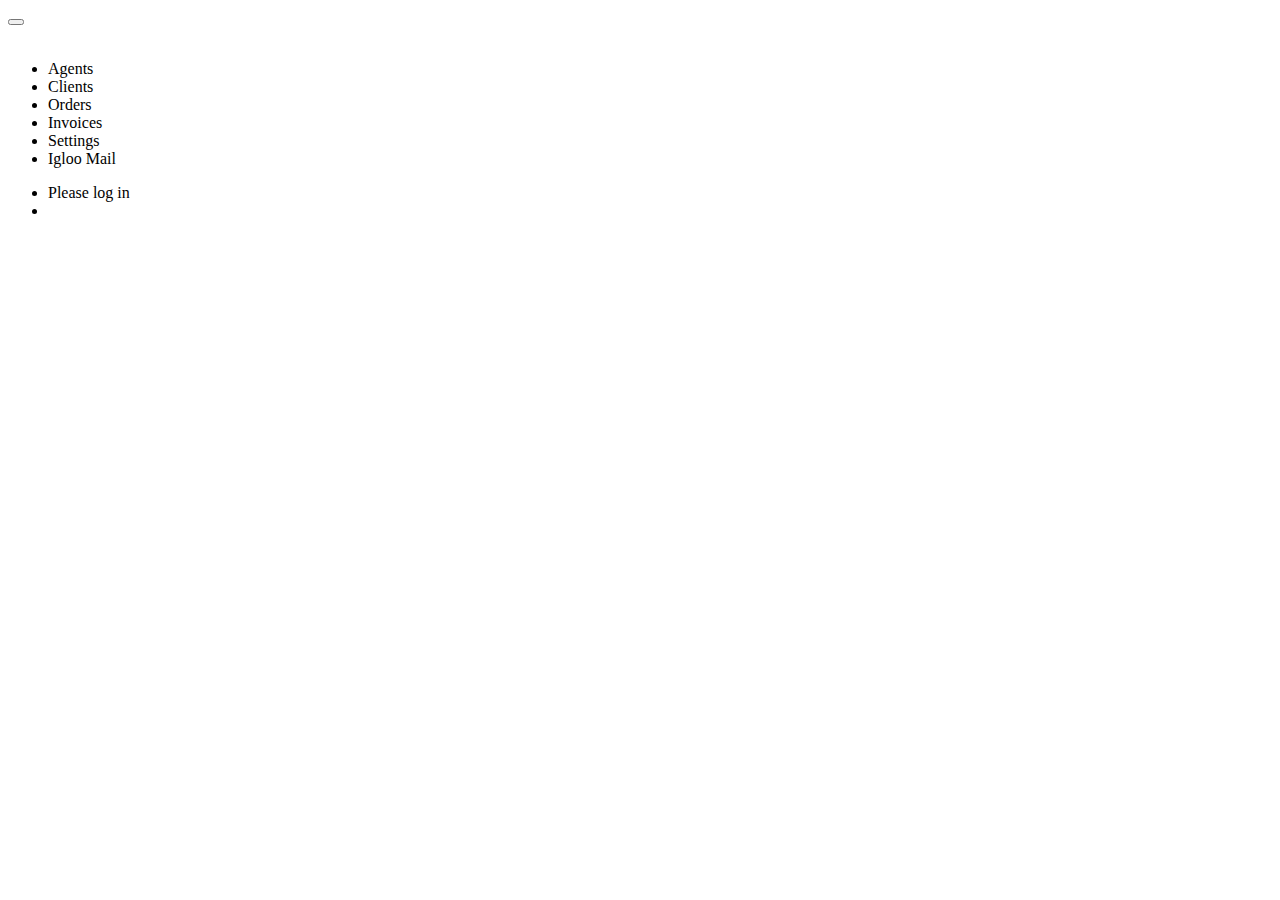
<file: src/main/resources/templates/common/navbar.html>
<!DOCTYPE html>
<html lang="en" xmlns:th="http://www.thymeleaf.org">
  <head>
    <meta charset="UTF-8" />
    <meta http-equiv="X-UA-Compatible" content="IE=edge" />
    <meta name="viewport" content="width=device-width, initial-scale=1.0" />
    <title>Document</title>
  </head>
  <body>
    <nav class="navbar navbar-expand-lg fixed-top navbar-dark bg-dark" th:fragment="navbar">
      <a class="navbar-brand" href="/home"><i class="fas fa-igloo"></i></a>
      <button
        class="navbar-toggler"
        type="button"
        data-toggle="collapse"
        data-target="#navbarSupportedContent"
        aria-controls="navbarSupportedContent"
        aria-expanded="false"
        aria-label="Toggle navigation"
      >
        <span class="navbar-toggler-icon"></span>
      </button>
      <div class="collapse navbar-collapse" id="navbarSupportedContent">
        <ul class="navbar-nav mr-auto">
          <label class="nav-brand mr-5 mt-2" style="color: white; font-family: 'Titillium Web', sans-serif"
            ><b>Igloo</b></label
          >
          <li role="button" onclick="window.location.href='/agent'" class="nav-item">
            <span class="nav-link">
              <span th:class="${title_section == 1} ? 'nav-location-font' : ''">Agents</span>
            </span>
          </li>
          <li role="button" onclick="window.location.href='/client'" class="nav-item">
            <span class="nav-link">
              <span th:class="${title_section == 2} ? 'nav-location-font' : ''">Clients</span>
            </span>
          </li>
          <li role="button" onclick="window.location.href='/order'" class="nav-item">
            <span class="nav-link">
              <span th:class="${title_section == 3} ? 'nav-location-font' : ''">Orders</span>
            </span>
          </li>
          <li role="button" onclick="window.location.href='/invoice'" class="nav-item">
            <span class="nav-link">
              <span th:class="${title_section == 4} ? 'nav-location-font' : ''">Invoices</span>
            </span>
          </li>
          <li role="button" onclick="window.location.href='/settings'" class="nav-item">
            <span class="nav-link">
              <span th:class="${title_section == 5} ? 'nav-location-font' : ''">Settings</span>
            </span>
          </li>
          <li role="button" onclick="window.location.href='/mail'" class="nav-item">
            <span class="nav-link">
              <span th:class="${title_section == 6} ? 'nav-location-font' : ''">Igloo Mail</span>
            </span>
          </li>
        </ul>
        <ul class="navbar-nav ml-auto">
          <li class="mr-2 filterText" id="navBarUserName">Please log in</li>
          <li class="nav-item"><i style="color: white" class="fas fa-snowman"></i></li>
        </ul>
      </div>
      <script>
        getCookie();
        var username = document.querySelector("#navBarUserName").innerHTML;
        if (username == "Please log in") {
          window.location.href = "/login?error=pleaselogin";
        }
      </script>
    </nav>

    <div th:fragment="footer"></div>
  </body>
</html>
</file>
